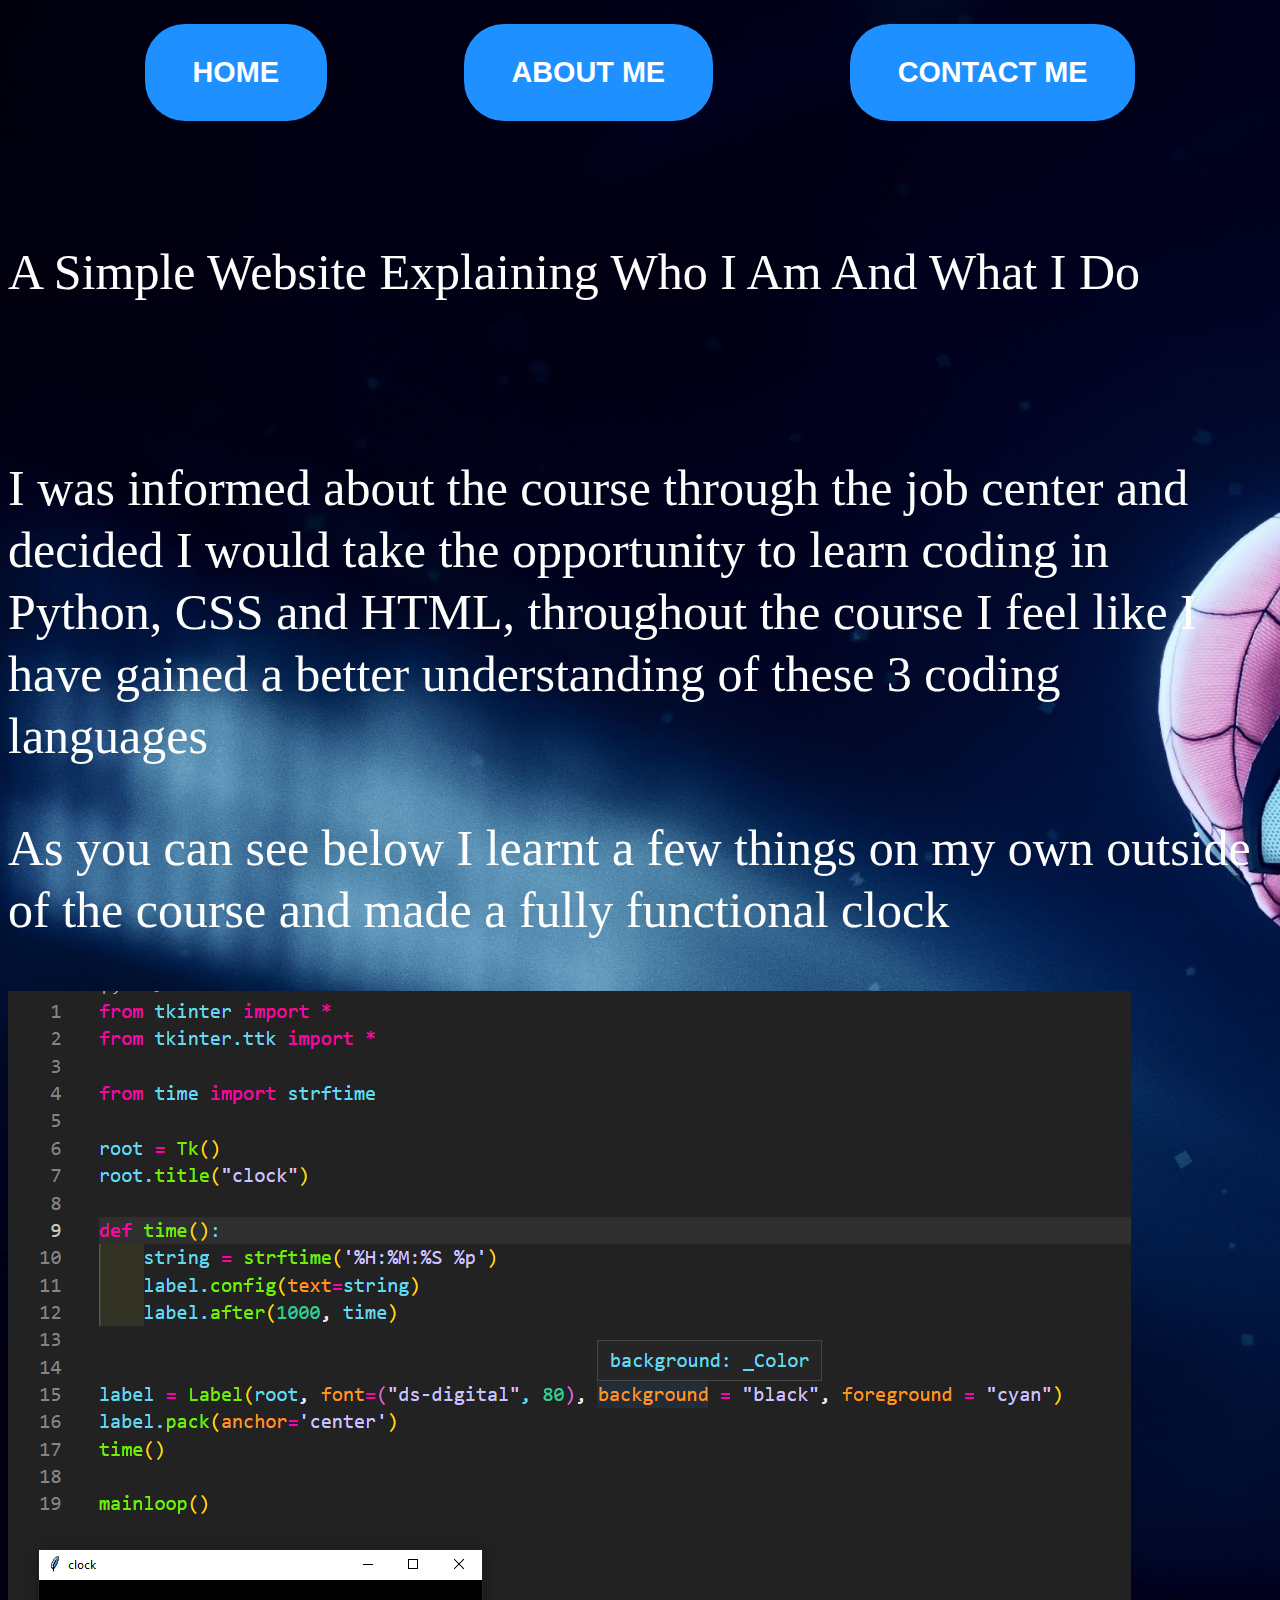
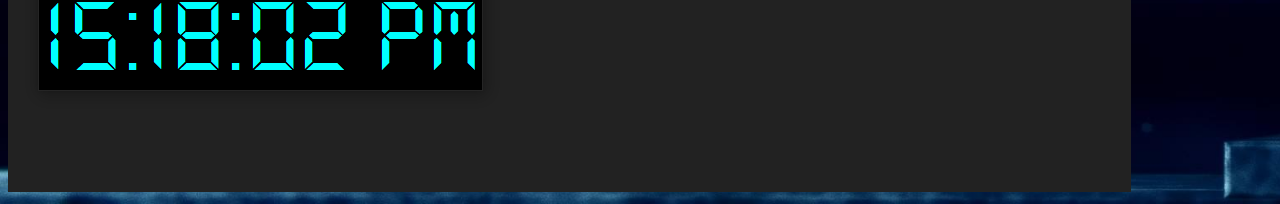
<file: index.html>
<!DOCTYPE html>
<html class="background2">
<head>
  <meta charset="UTF-8">
  <link rel="stylesheet" type="text/css" href="main.css">
  <title>Homepage</title>
</head>
<body>
  <div class="navbar">
    <a href="index.html"><button class="btn btn--primary">Home</button></a>
    <a href="aboutme.html"><button class="btn btn--primary">About Me</button></a>
    <a href="contactme.html"><button class="btn btn--primary">Contact Me</button></a>
</div>
</body>
</html>
<html lang="en">

  <head>

    <meta charset="utf-8">
    <meta name="viewport" content="width=device-width, initial-scale=1, shrink-to-fit=no">
    <meta name="description" content="">

    <title>Homepage</title>

  </head>

  <body>
    <br>
    <br>
    <br>
    <p class="paragraph3">A Simple Website Explaining Who I Am And What I Do</p>
    <br>
    <br>
    <br>
            <p class="paragraph3">I was informed about the course through the job center and decided I would take the opportunity to learn coding in Python, CSS and HTML, throughout the course I feel like I have gained a better understanding of these 3 coding languages</p>
            <p class="paragraph3">As you can see below I learnt a few things on my own outside of the course and made a fully functional clock</p>
<img src="Clock.png">
</file>
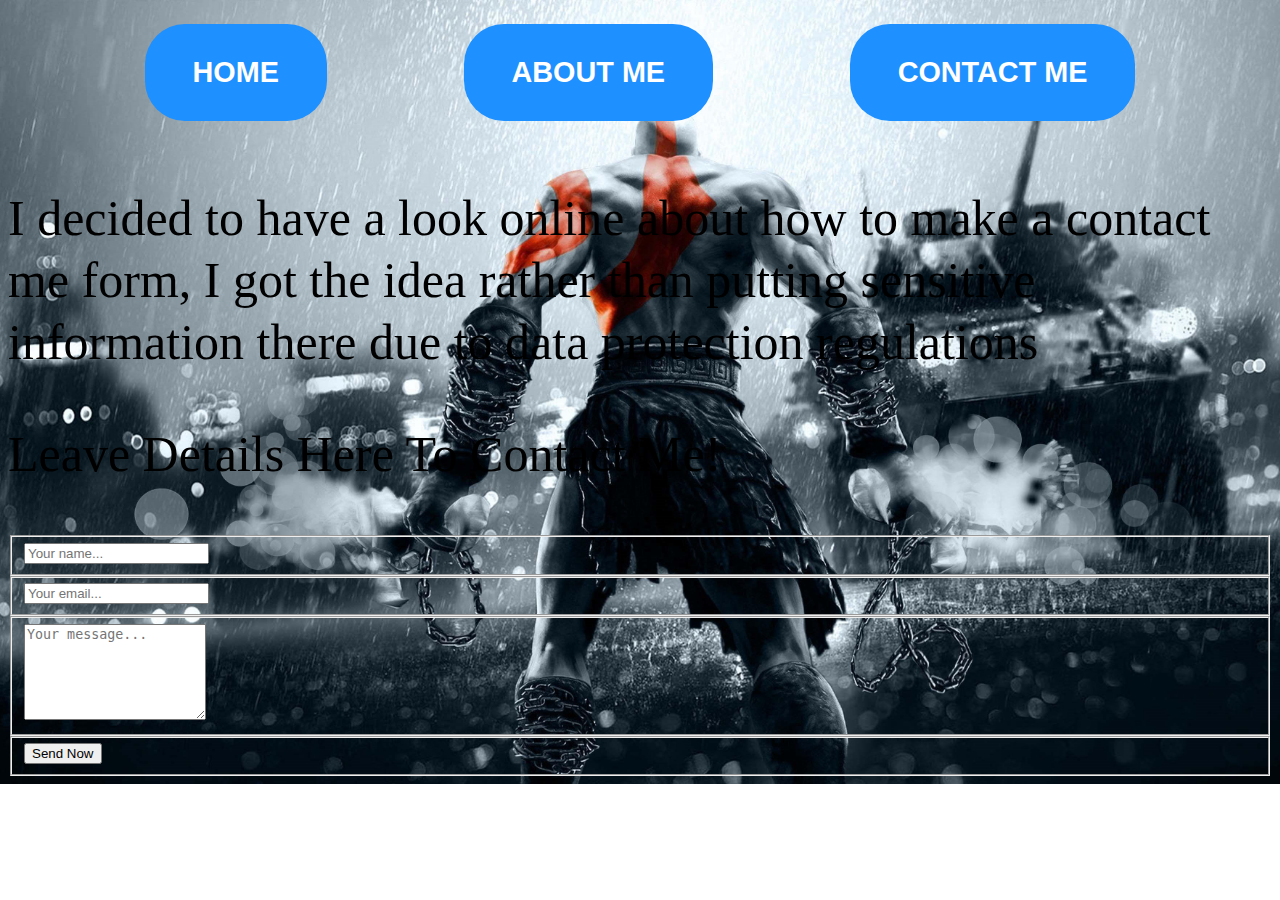
<file: contactme.html>
<!DOCTYPE html>
<html class="background3">
<head>
    <meta charset="UTF-8">
    <link rel="stylesheet" type="text/css" href="main.css">
    <title>Contact Me</title>
</head>
<body>
  <div class="navbar">
      <a href="index.html"><button class="btn btn--primary">Home</button></a>
      <a href="aboutme.html"><button class="btn btn--primary">About Me</button></a>
      <a href="contactme.html"><button class="btn btn--primary">Contact Me</button></a>
    </div>
    <div class="slide" id="3">
        <div class="content third-content">
            <div class="container-fluid">
                <form id="contact" action="" method="post">
                    <div class="row">
                      <div class="col-md-12">
                        <p class="paragraph">I decided to have a look online about how to make a contact me form, I got the idea rather than putting sensitive information there due to data protection regulations</p>
                        <p class="paragraph">Leave Details Here To Contact Me!</p>
                      <div class="col-md-6">
                        <fieldset>
                          <input name="name" type="text" class="form-control" id="name" placeholder="Your name..." required="">
                        </fieldset>
                      </div>
                      <div class="col-md-6">
                        <fieldset>
                          <input name="email" type="text" class="form-control" id="email" placeholder="Your email..." required="">
                        </fieldset>
                      </div>
                      <div class="col-md-12">
                        <fieldset>
                          <textarea name="message" rows="6" class="form-control" id="message" placeholder="Your message..." required=""></textarea>
                        </fieldset>
                      </div>
                      <div class="col-md-12">
                        <fieldset>
                          <button type="submit" id="form-submit" class="button">Send Now</button>
                        </fieldset>
                    </div>
                </form>
            </div>
        </div>
    </div>
</div>
</body>
</html>
</file>
<file: main.css>
.background{
    background-image: url("Background.jpg");
    background-repeat: no-repeat;
    background-position: left top;
    background-attachment: fixed;
}

.background2{
    background-image: url("Background2.jpg");
    background-repeat: no-repeat;
    background-size: cover;
}

.background3{
    background-image: url("Background3.jpg");
    background-repeat: no-repeat;
    background-size: cover;
}

.redtext{ 
    color:rgb(171, 30, 30)
}

.paragraph {
    font-size: 50px;
    line-height: 62px;
    font-family: 'Grape Nuts', cursive;
    color:rgb(0, 0, 0)
}

.paragraph2 {
    font-size: 50px;
    line-height: 62px;
    font-family: 'Grape Nuts', cursive;
    color:rgb(255, 0, 0)
}

.paragraph3 {
    font-size: 50px;
    line-height: 62px;
    font-family: 'Grape Nuts', cursive;
    color:rgb(253, 254, 252)
}

.container {
    display: flex;
min-height: 100vh;
flex-direction: row;
}

.btn{
    border-radius: 40px;
    border: 0;
    font-size: 1.8rem;
    font-weight: 600;
    margin: 1rem 0;
    padding: 2rem 3rem;
    text-transform: uppercase;
    white-space: nowrap;
    cursor: pointer;
}
.btn{
    background: dodgerblue;
    color: white;
}
.btn--primary:hover{
    background: rgb(5, 124, 242);
}
.btn--secondary{
    background: darkturquoise;
    color: white;
}

.navbar{
    display: flex;
    justify-content: space-evenly;
}
</file>
